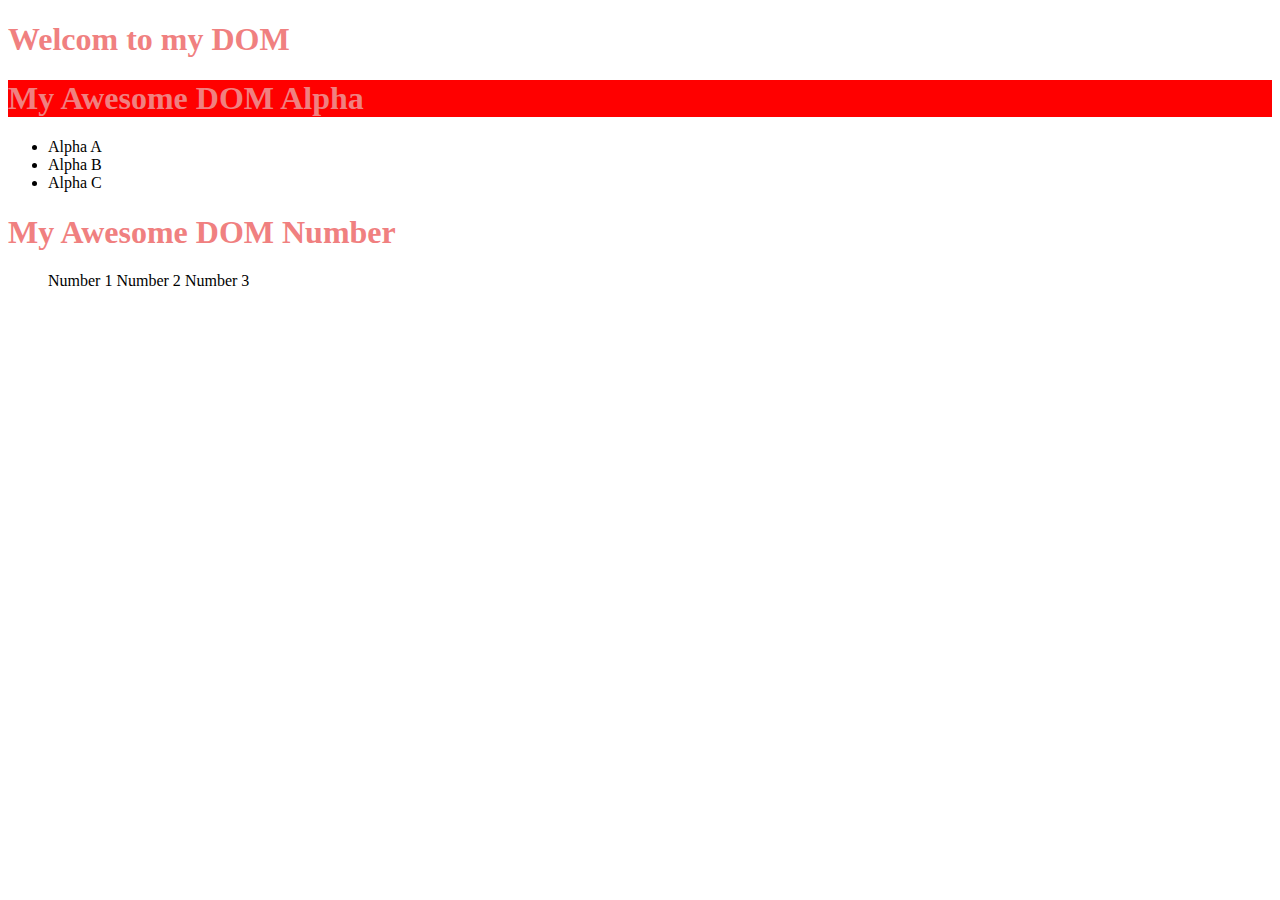
<file: index.html>
<!DOCTYPE html>
<html lang="en">
<head>
    <meta charset="UTF-8">
    <meta name="viewport" content="width=device-width, initial-scale=1.0">
    <link rel="stylesheet" href="style/style.css">
    <title>Tour of DOM</title>
</head>
<body>
    <header>
        <h1>Welcom to my DOM</h1>
    </header>
    <main>
        <h1 id="title" class="ad ap as al">My Awesome DOM Alpha</h1>
        <ul>
            <li>Alpha A</li>
            <li>Alpha B</li>
            <li>Alpha C</li>      
        </ul>
        <h1 id="title">My Awesome DOM Number</h1>
        <ul id="spl">
            <span class="sp">Number 1</span>
            <span class="sp">Number 2</span>
            <span class="sp">Number 3</span>
        </ul>
    </main>
    <script src="js/dom.js"></script>
</body>
</html>
</file>
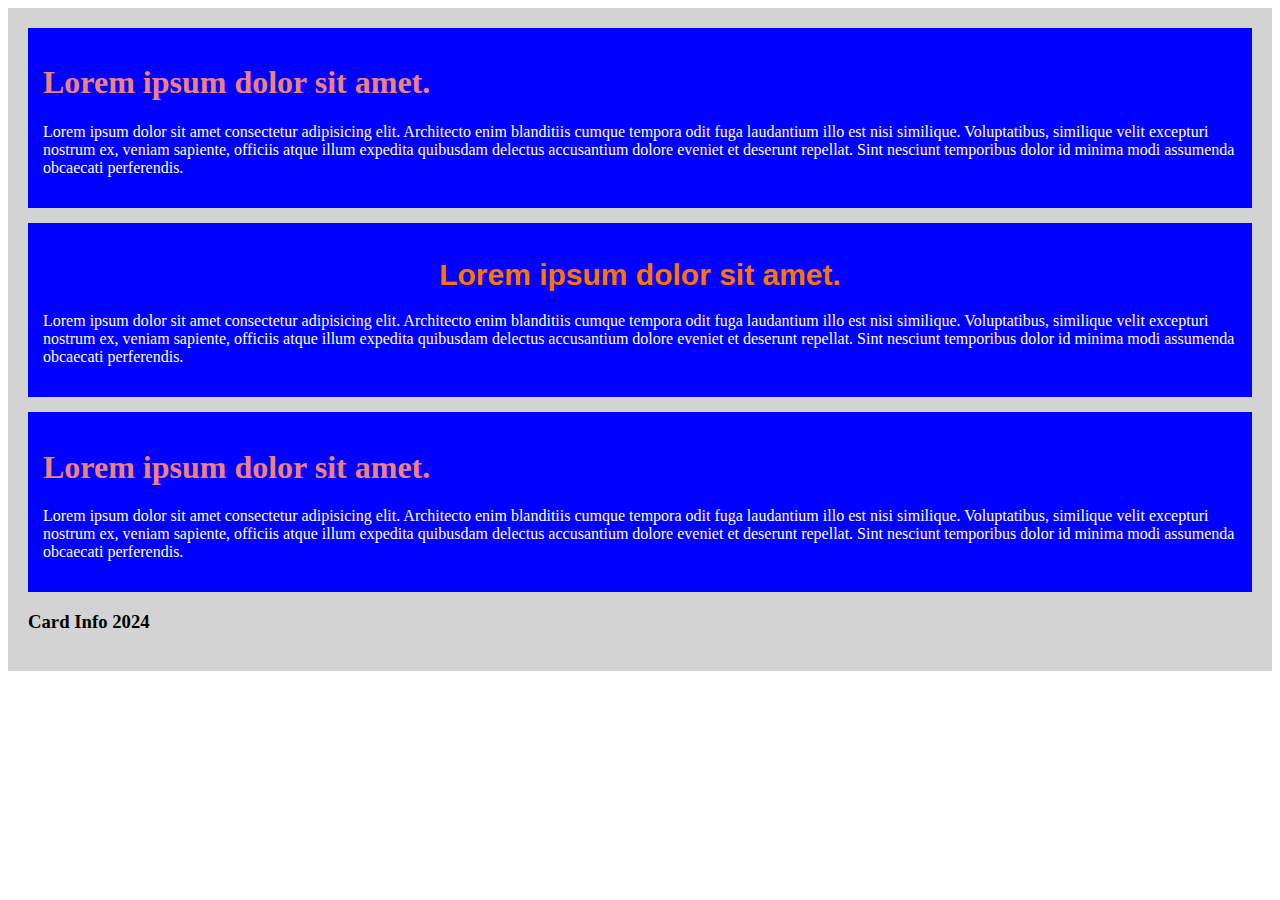
<file: cart.html>
<!DOCTYPE html>
<html lang="en">
<head>
    <meta charset="UTF-8">
    <meta name="viewport" content="width=device-width, initial-scale=1.0">
    <title>Document</title>
    <link rel="stylesheet" href="style/style.css">
</head>
<body>
    <section id="cardArea">
        <div id="card">
            <h1>Lorem ipsum dolor sit amet.</h1>
            <p>Lorem ipsum dolor sit amet consectetur adipisicing elit. Architecto enim blanditiis cumque tempora odit fuga laudantium illo est nisi similique. Voluptatibus, similique velit excepturi nostrum ex, veniam sapiente, officiis atque illum expedita quibusdam delectus accusantium dolore eveniet et deserunt repellat. Sint nesciunt temporibus dolor id minima modi assumenda obcaecati perferendis.</p>
        </div>
        <div id="card">
            <h1 id="titleEdit" class="add">Lorem ipsum dolor sit amet.</h1>
            <p>Lorem ipsum dolor sit amet consectetur adipisicing elit. Architecto enim blanditiis cumque tempora odit fuga laudantium illo est nisi similique. Voluptatibus, similique velit excepturi nostrum ex, veniam sapiente, officiis atque illum expedita quibusdam delectus accusantium dolore eveniet et deserunt repellat. Sint nesciunt temporibus dolor id minima modi assumenda obcaecati perferendis.</p>
        </div>
        <div id="card">
            <h1>Lorem ipsum dolor sit amet.</h1>
            <p>Lorem ipsum dolor sit amet consectetur adipisicing elit. Architecto enim blanditiis cumque tempora odit fuga laudantium illo est nisi similique. Voluptatibus, similique velit excepturi nostrum ex, veniam sapiente, officiis atque illum expedita quibusdam delectus accusantium dolore eveniet et deserunt repellat. Sint nesciunt temporibus dolor id minima modi assumenda obcaecati perferendis.</p>
        </div>
    </section>
    <script src="js/style.js"></script>
</body>
</html>
</file>
<file: style/style.css>
h1{
    color: lightcoral;
}

.cStyle{
    font-size: 30px;
    font-family: sans-serif;
    text-align: center;
    color: rgb(255, 115, 0);
}
</file>
